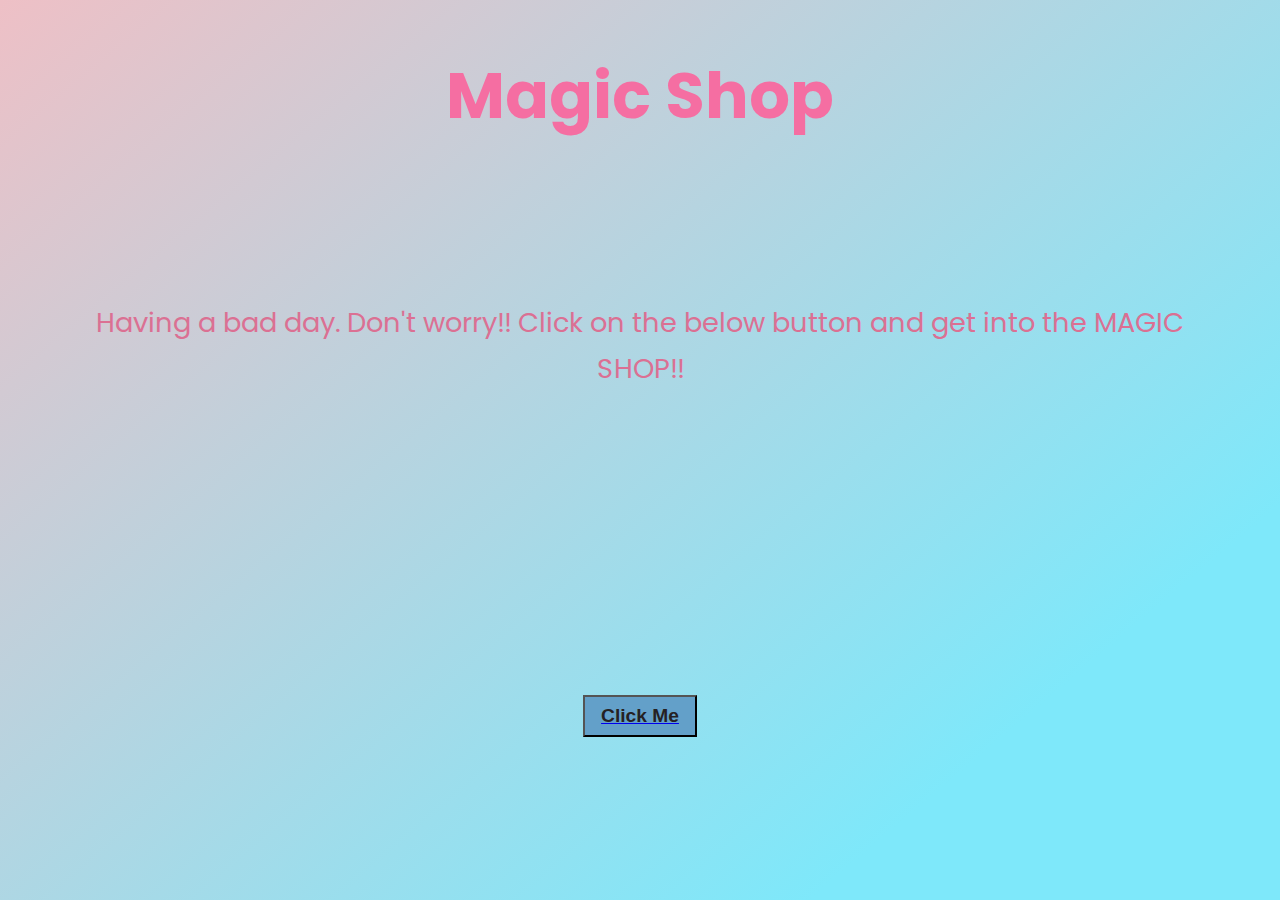
<file: index.html>
<!DOCTYPE html>
<html lang="en">
<head>
    <meta charset="UTF-8">
    <meta http-equiv="X-UA-Compatible" content="IE=edge">
    <meta name="viewport" content="width=device-width, initial-scale=1.0">
    <title>Magic Shop</title>
    <link rel ="stylesheet" href ="./styles/style.css" type ="text/css"/>
    <link rel="stylesheet" href="https://cdnjs.cloudflare.com/ajax/libs/font-awesome/5.15.3/css/all.min.css"
     integrity="sha512-iBBXm8fW90+nuLcSKlbmrPcLa0OT92xO1BIsZ+ywDWZCvqsWgccV3gFoRBv0z+8dLJgyAHIhR35VZc2oM/gI1w=="
      crossorigin="anonymous" 
      referrerpolicy="no-referrer" 
    />
</head>
<body>

    <div class="container">
    <h1>Magic Shop</h1>
    <header>
    <p>Having a bad day. Don't worry!!
        Click on the below button and get into the MAGIC SHOP!!

    </p>
   
    
    <a href="./clickme.html"><button>Click Me</button></a>
</header>
</div>
</body>
</html>
</file>
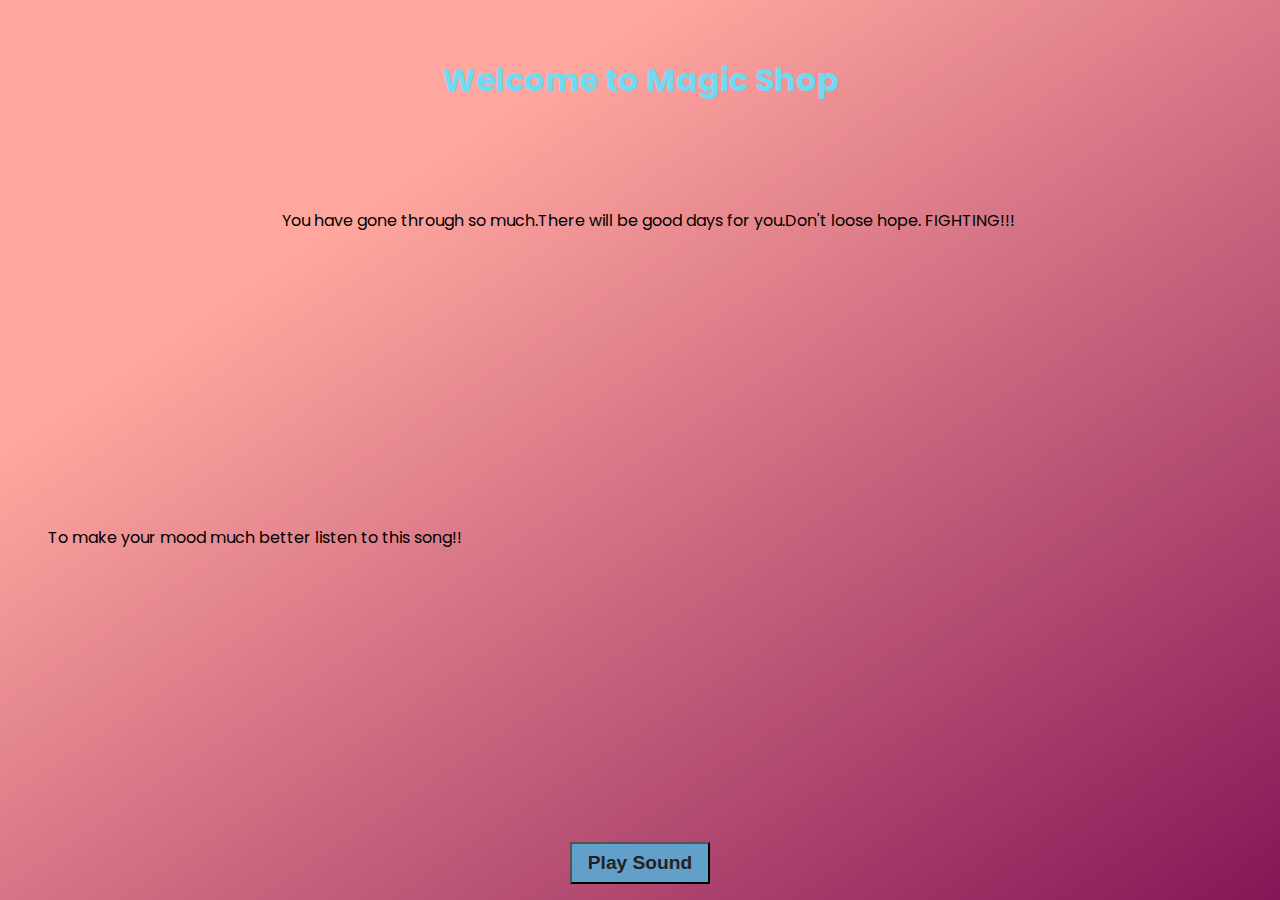
<file: clickme.html>
<!DOCTYPE html>
<html lang="en">
<head>
    <meta charset="UTF-8">
    <meta http-equiv="X-UA-Compatible" content="IE=edge">
    <meta name="viewport" content="width=device-width, initial-scale=1.0">
    <title>Welcome</title>
    <link rel="stylesheet" href="./styles/style.css" type="text/css" />
    <link rel="stylesheet"
     href="https://cdnjs.cloudflare.com/ajax/libs/font-awesome/5.15.3/css/all.min.css" 
     integrity="sha512-iBBXm8fW90+nuLcSKlbmrPcLa0OT92xO1BIsZ+ywDWZCvqsWgccV3gFoRBv0z+8dLJgyAHIhR35VZc2oM/gI1w==" 
     crossorigin="anonymous"
     referrerpolicy="no-referrer" />
</head>
<body>
    <main class ="clickme">
        <div class="container1">
    <h2>Welcome to Magic Shop</h2>
    <p1>You have gone through so much.There will be good days for you.Don't loose hope.

        FIGHTING!!!
    </p1>
    <p2>To make your mood much better listen to this song!!</p2>
    <style>
        embed { display: none; }
        button:active + embed { display: block; }
      </style>
      
      <button>Play Sound</button>
      <embed src="./images/BTS_방탄소년단_-_Magic_Shop_Color_Coded_Han_Rom_Eng.mp3.crdownload" />
    </div>
    

    </main>
</body>
</html>
</file>
<file: styles/style.css>
@import url('https://fonts.googleapis.com/css2?family=Poppins:wght@400;500;600;700;800;900&display=swap');


*, *::after, *::before{
    margin: 0;
    padding: 0;
    box-sizing: border-box;
   }
   html{
       font-size: 16px;
   }
   
   body{
       font-family: 'Poppins', sans-serif;
       padding: 0;
       margin: 0;
       background-color: #fff;
       display: flex;
       flex-direction: column;
       align-items: center;
       justify-self: center;
       background-color: #eec0c6;
       background-image: linear-gradient(500deg, #eec0c6 0%, #7ee8fa 80%);
       ;
       

   }
   .container {
       width: 100vw;
       height: 100vh;
       margin: auto;
       overflow: hidden;
       display: flex;
       flex-direction: column;
       /* background-image: url('../images/download\ \(1\).jpg'); */

       
   }

   h1 {
       display: flex;
       align-items: center;
       justify-content: center;
       margin-top: 20px;
       margin-bottom: 50px;
       /* background-color: mediumorchid; */
       height: 150px;
       color: rgb(245, 110, 162);
       font-size: 4rem;
   }

   
   

   p {  
       
       height: 35vh;
       font-size: 1.7rem;
       line-height: 1.7;
       text-align: center;
       margin: 5rem 5rem;
       padding: 0 0;
        /* margin-left: 20rem;
       margin-right: 20rem;  */
       color:palevioletred;
       /* background-color:rgb(69, 43, 104); */

   }

   button{
    
    padding: 0.5rem 1rem;
    background-color:rgb(99, 160, 201);
    color :rgb(37, 33, 35);
    font-size: 1.2rem;
    font-weight: 600;
    cursor: pointer;
    width:fit-content;
    display: flex;
    transition: all 0.2s ease;
    margin: 1rem auto;
    transition: 11.2rem 0.2s ease;
   }

   button:hover{
    transform: translateY(5px);
    background-color:#ffa69e;
    color: var(--white-color);
   }

   main .container1 {
    display: flex;
    min-height: 80vh;
    /* background-image:url("../images/download.jpg"); */
    

}
main html{
    
        background: url('../images/download\ \(2\).jpg') no-repeat center center fixed; 
        -webkit-background-size: cover;
        -moz-background-size: cover;
        -o-background-size: cover;
        background-size: cover;
      }

  main body{
    font-family: 'Poppins', sans-serif;
    padding: 0;
    margin: 0;
    background-color: #fff;
    display: flex;
    flex-direction: column;
    align-items: center;
    justify-self: center;
    /* background-image: url("../images/download\ \(2\).jpg"); */
  }
  .container1{
    width: 100vw;
    height: 100vh;
    margin: auto;

    overflow: hidden;
    display: flex;
    flex-direction: column;
    /* background:url('../images/download\ \(2\).jpg') */
    background-color: #861657;
background-image: linear-gradient(326deg, #861657 0%, #ffa69e 74%);

  }

  h2 {
    display: flex;
    align-items: center;
    justify-content: center;
    margin-top: 20px;
    margin-bottom: 50px;
    /* background-color: mediumorchid; */
    height: 150px;
    color:rgb(114, 217, 243);
    font-size: 4rem;
}

  .para{
      display: flex;
      flex-direction: column;
  }

p1 {  
    height: 35vh;
    font-size: 2rem;
    font-style:inherit;
    line-height: 1.7;
    text-align: center;
    margin: 1rem 2rem;
    
     /* margin-left: 20rem;
    margin-right: 20rem;  */
    color: black;
    /* background-color:rgb(69, 43, 104); */

}

p2 {  
    height: 35vh;
    font-size:2rem;
    font-style:inherit;
    line-height: 1.7;
    text-align: center;
    justify-content: center;
    margin: 3rem;
    /* margin-left: 20rem;
    margin-right: 20rem;  */
    color: black;
    /* background-color:rgb(69, 43, 104); */

}

 @media(max-width : 768px) 
{
   .container h1 {
    float: none;
    text-align: center;
    width: 100%; 
    /* /* margin-top: 4rem; */
    font-size: 2rem; 
   }

   header p
   {
       width: 50%;
       text-align:justify;
       justify-content: center;
       font-size: 1rem;
       
   }

    }

    .container1 h2{
        float: none;
    text-align: center;
    width: 100%; 
    /* /* margin-top: 4rem; */
    font-size: 2rem; 

    }

    .container1 p1{
        width: 100%;
        margin-left: 0.5rem;
        text-align:center;
        justify-content: center;
        font-size: 1rem;
    }

    .container1 p2{
        width: 100%;
        margin-left: 0.5;
        text-align:justify;
        justify-content: center;
        font-size: 1rem;
    }
</file>
